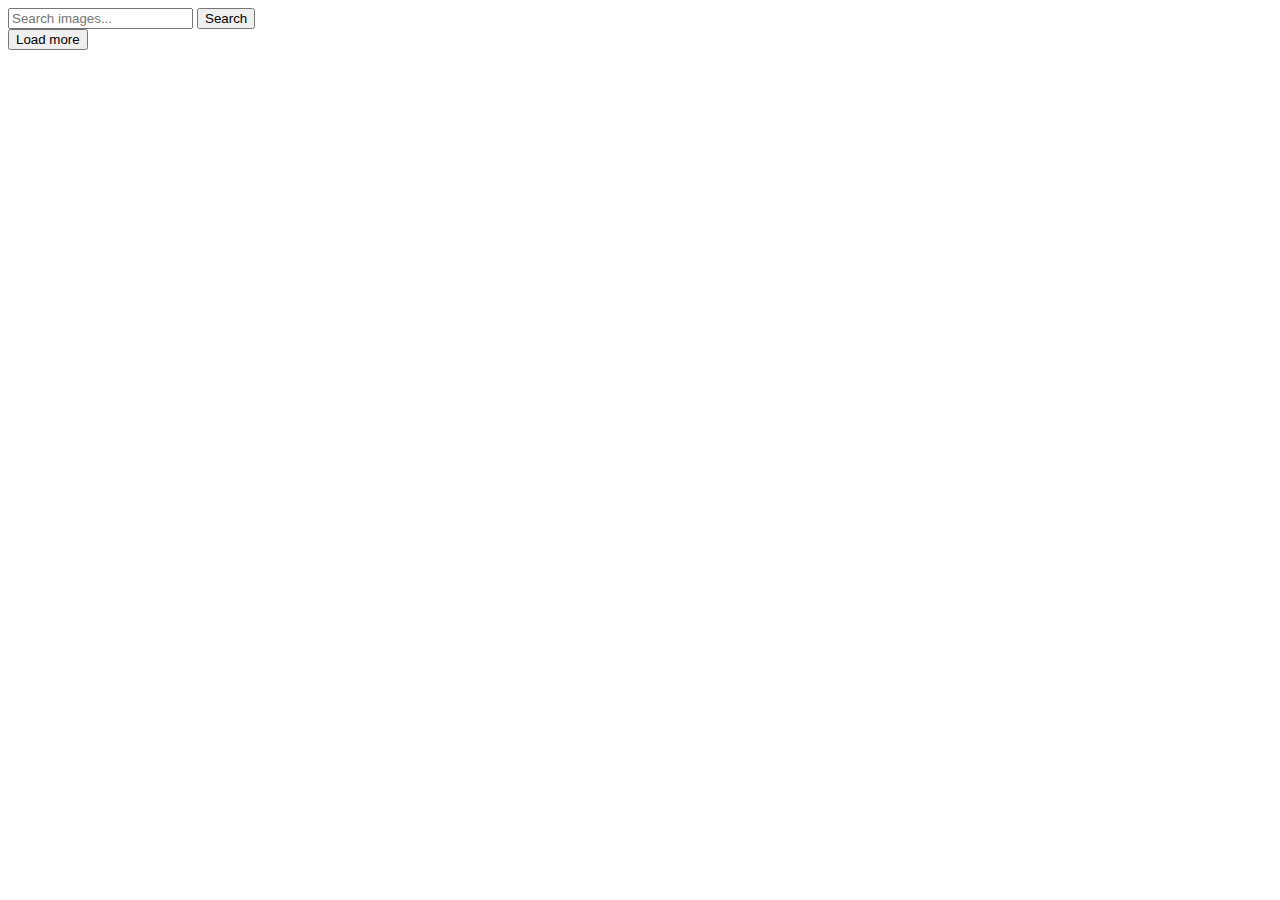
<file: src/index.html>
<!DOCTYPE html>
<html lang="ru">

<head>
  <meta charset="UTF-8" />
  <meta name="viewport" content="width=device-width, initial-scale=1.0" />
  <title>Page title</title>
  <link rel="stylesheet" href="./sass/index.scss" />
  <script type="module" src="./index.js"></script>
</head>

<body>
  <div class="form-container">
    <form class="search-form" id="search-form">
      <input type="text" name="searchQuery" autocomplete="off" placeholder="Search images..." class="search-input" />
      <button type="submit" class="btn submit-btn">Search</button>
    </form>
  </div>

  <div class="container">
    <div class="gallery">
      <!-- Картки зображень -->
    </div>
    <button type="button" class="btn load-more hidden">Load more</button>
    <span class="loader hidden"></span>
  </div>
</body>

</html>
</file>
